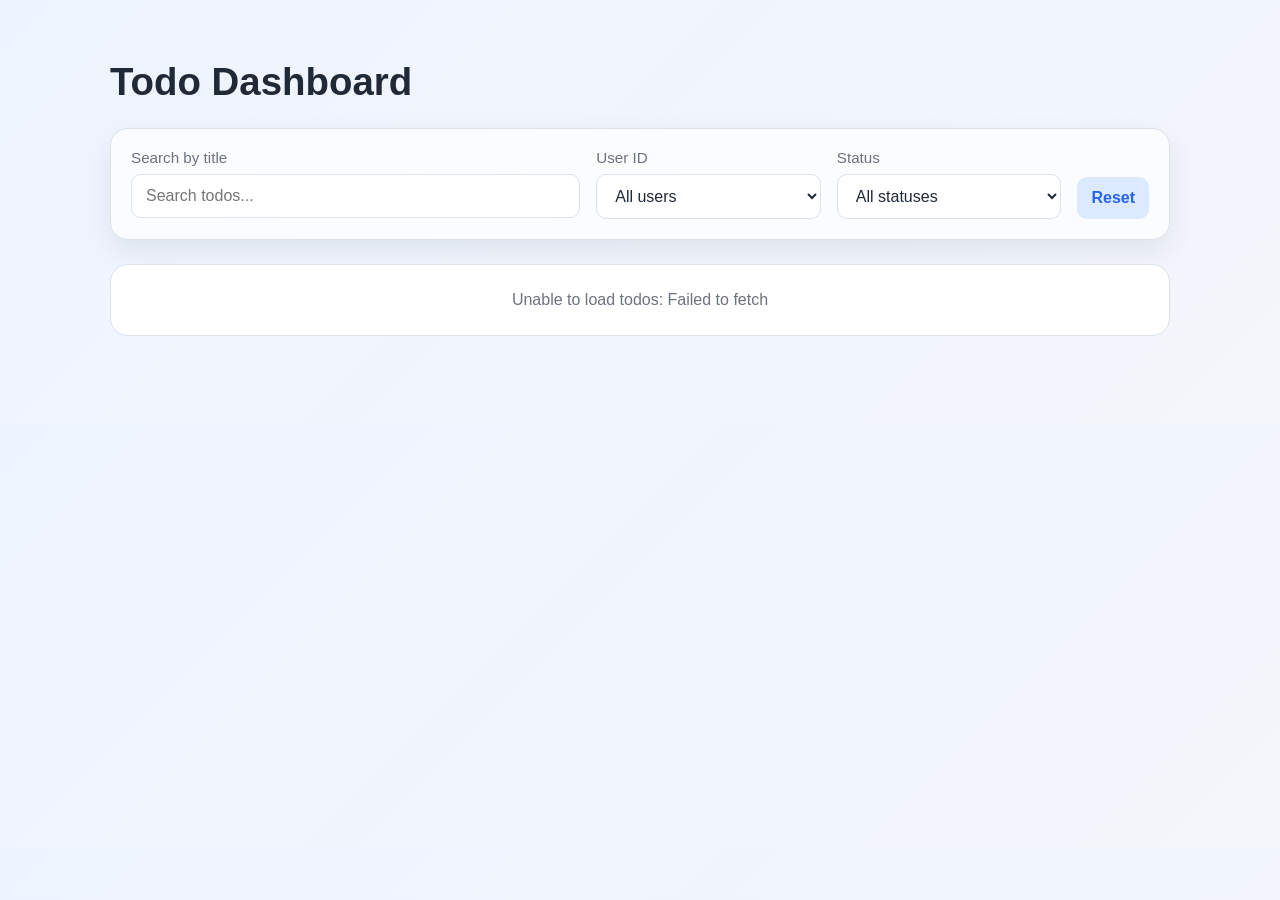
<file: index.html>
<!DOCTYPE html>
<html lang="en">
  <head>
    <meta charset="UTF-8" />
    <meta name="viewport" content="width=device-width, initial-scale=1.0" />
    <meta http-equiv="Content-Language" content="en" />
    <meta name="google" content="notranslate" />
    <title>Todo Dashboard</title>
    <link rel="stylesheet" href="./styles.css" />
  </head>
  <body data-page="index">
    <div class="container">
      <header class="page-header">
        <h1>Todo Dashboard</h1>
      </header>

      <section class="filters" aria-label="Todo filters">
        <label class="field">
          <span>Search by title</span>
          <input id="searchInput" type="search" placeholder="Search todos..." />
        </label>

        <label class="field">
          <span>User ID</span>
          <select id="userFilter">
            <option value="all">All users</option>
          </select>
        </label>

        <label class="field">
          <span>Status</span>
          <select id="statusFilter">
            <option value="all">All statuses</option>
            <option value="completed">Completed</option>
            <option value="incomplete">Incomplete</option>
          </select>
        </label>

        <button id="resetFilters" class="secondary-btn" type="button">Reset</button>
      </section>

      <div id="summary" class="summary" aria-live="polite"></div>

      <main>
        <div id="todoList" class="todo-list" aria-live="polite"></div>
      </main>

      <nav id="pagination" class="pagination" aria-label="Pagination"></nav>
    </div>

    <script src="./app.js"></script>
  </body>
</html>
</file>
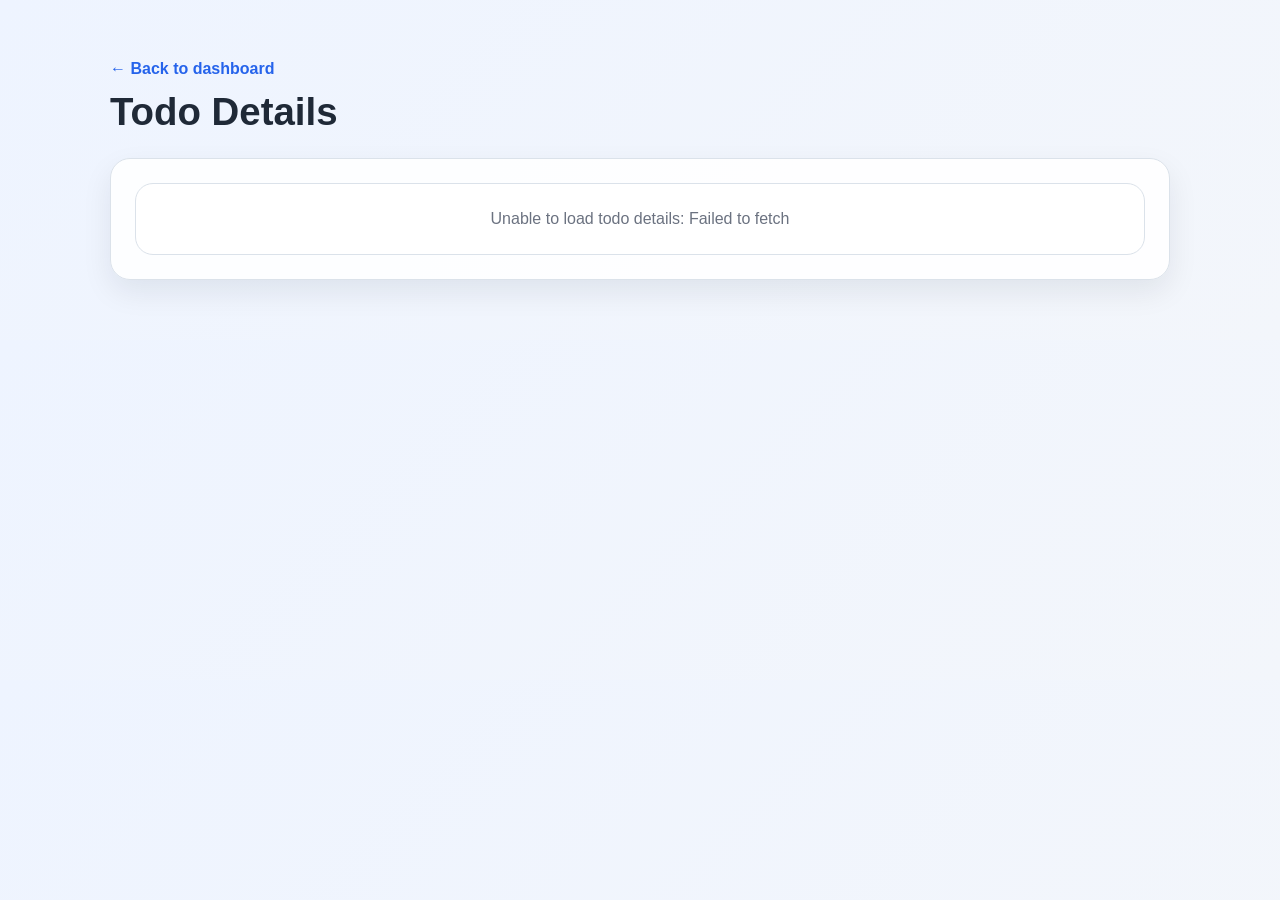
<file: details.html>
<!DOCTYPE html>
<html lang="en">
  <head>
    <meta charset="UTF-8" />
    <meta name="viewport" content="width=device-width, initial-scale=1.0" />
    <meta http-equiv="Content-Language" content="en" />
    <meta name="google" content="notranslate" />
    <title>Todo Details</title>
    <link rel="stylesheet" href="./styles.css" />
  </head>
  <body data-page="details">
    <div class="container detail-container">
      <header class="page-header detail-header">
        <a class="back-link" href="./index.html">← Back to dashboard</a>
        <h1>Todo Details</h1>
      </header>

      <div id="todoDetails" class="todo-details"></div>
    </div>

    <script src="./app.js"></script>
  </body>
</html>
</file>
<file: styles.css>
:root {
  --bg: #f3f6fb;
  --card: #ffffff;
  --primary: #2563eb;
  --primary-soft: #dbeafe;
  --text: #1f2937;
  --muted: #6b7280;
  --border: #dbe2ea;
  --success: #16a34a;
  --success-soft: #dcfce7;
  --warning: #f59e0b;
  --shadow: 0 12px 30px rgba(15, 23, 42, 0.08);
}

* {
  box-sizing: border-box;
}

body {
  margin: 0;
  background: linear-gradient(135deg, #eef4ff 0%, var(--bg) 100%);
  color: var(--text);
  font-family: Arial, Helvetica, sans-serif;
}

.container {
  max-width: 1100px;
  margin: 40px auto;
  padding: 20px;
}

.page-header {
  margin-bottom: 24px;
}

.page-header h1 {
  margin: 0;
  font-size: clamp(2rem, 3vw, 2.8rem);
}

.filters {
  display: grid;
  grid-template-columns: 2fr 1fr 1fr auto;
  gap: 16px;
  background: rgba(255, 255, 255, 0.7);
  border: 1px solid var(--border);
  border-radius: 18px;
  padding: 20px;
  box-shadow: var(--shadow);
  margin-bottom: 24px;
}

.field {
  display: flex;
  flex-direction: column;
  gap: 8px;
  font-size: 0.95rem;
  color: var(--muted);
}

.field input,
.field select,
.secondary-btn {
  padding: 12px 14px;
  border: 1px solid var(--border);
  border-radius: 10px;
  font-size: 1rem;
  background: #fff;
  color: var(--text);
}

.field input:focus,
.field select:focus {
  outline: 2px solid rgba(37, 99, 235, 0.2);
  border-color: var(--primary);
}

.secondary-btn {
  align-self: end;
  background: var(--primary-soft);
  color: var(--primary);
  border: none;
  cursor: pointer;
  font-weight: 600;
  transition: transform 0.2s ease;
}

.secondary-btn:hover {
  transform: translateY(-1px);
}

.summary {
  margin-bottom: 20px;
  font-size: 1rem;
  color: var(--muted);
}

.todo-list {
  display: grid;
  grid-template-columns: repeat(auto-fit, minmax(220px, 1fr));
  gap: 18px;
}

.todo-card {
  display: block;
  background: var(--card);
  border: 1px solid var(--border);
  border-radius: 16px;
  padding: 20px;
  text-decoration: none;
  color: var(--text);
  box-shadow: var(--shadow);
  transition: transform 0.2s ease, border-color 0.2s ease;
}

.todo-card:hover {
  transform: translateY(-2px);
  border-color: var(--primary);
}

.todo-card-header {
  display: flex;
  align-items: center;
  justify-content: space-between;
  gap: 12px;
  margin-bottom: 12px;
}

.todo-id {
  font-size: 0.8rem;
  font-weight: 700;
  padding: 6px 10px;
  border-radius: 999px;
  background: var(--primary-soft);
  color: var(--primary);
}

.status-tag {
  font-size: 0.75rem;
  font-weight: 700;
  padding: 6px 10px;
  border-radius: 999px;
  display: inline-block;
}

.status-tag.completed {
  background: var(--success-soft);
  color: var(--success);
}

.status-tag.pending {
  background: #fef3c7;
  color: var(--warning);
}

.todo-card h2 {
  margin: 0;
  font-size: 1.1rem;
  line-height: 1.5;
}

.pagination {
  display: flex;
  justify-content: center;
  align-items: center;
  flex-wrap: wrap;
  gap: 10px;
  margin-top: 28px;
}

.page-btn {
  border: 1px solid var(--border);
  background: #fff;
  color: var(--text);
  border-radius: 10px;
  padding: 8px 12px;
  cursor: pointer;
}

.page-btn.active {
  background: var(--primary);
  color: #fff;
  border-color: var(--primary);
}

.page-btn:disabled {
  opacity: 0.45;
  cursor: not-allowed;
}

.todo-details {
  background: rgba(255, 255, 255, 0.9);
  border: 1px solid var(--border);
  border-radius: 20px;
  padding: 24px;
  box-shadow: var(--shadow);
}

.detail-grid {
  display: grid;
  grid-template-columns: repeat(auto-fit, minmax(220px, 1fr));
  gap: 18px;
}

.detail-item {
  padding: 16px;
  border-radius: 12px;
  background: #f9fafb;
  border: 1px solid var(--border);
}

.detail-label {
  display: block;
  font-size: 0.8rem;
  text-transform: uppercase;
  color: var(--muted);
  letter-spacing: 0.06em;
  margin-bottom: 8px;
}

.detail-value {
  font-size: 1.1rem;
  font-weight: 600;
}

.back-link {
  display: inline-block;
  margin-bottom: 12px;
  color: var(--primary);
  text-decoration: none;
  font-weight: 600;
}

.empty-state {
  text-align: center;
  color: var(--muted);
  background: #fff;
  border: 1px solid var(--border);
  border-radius: 18px;
  padding: 26px;
}

@media (max-width: 720px) {
  .filters {
    grid-template-columns: 1fr;
  }

  .secondary-btn {
    width: 100%;
  }
}
</file>
